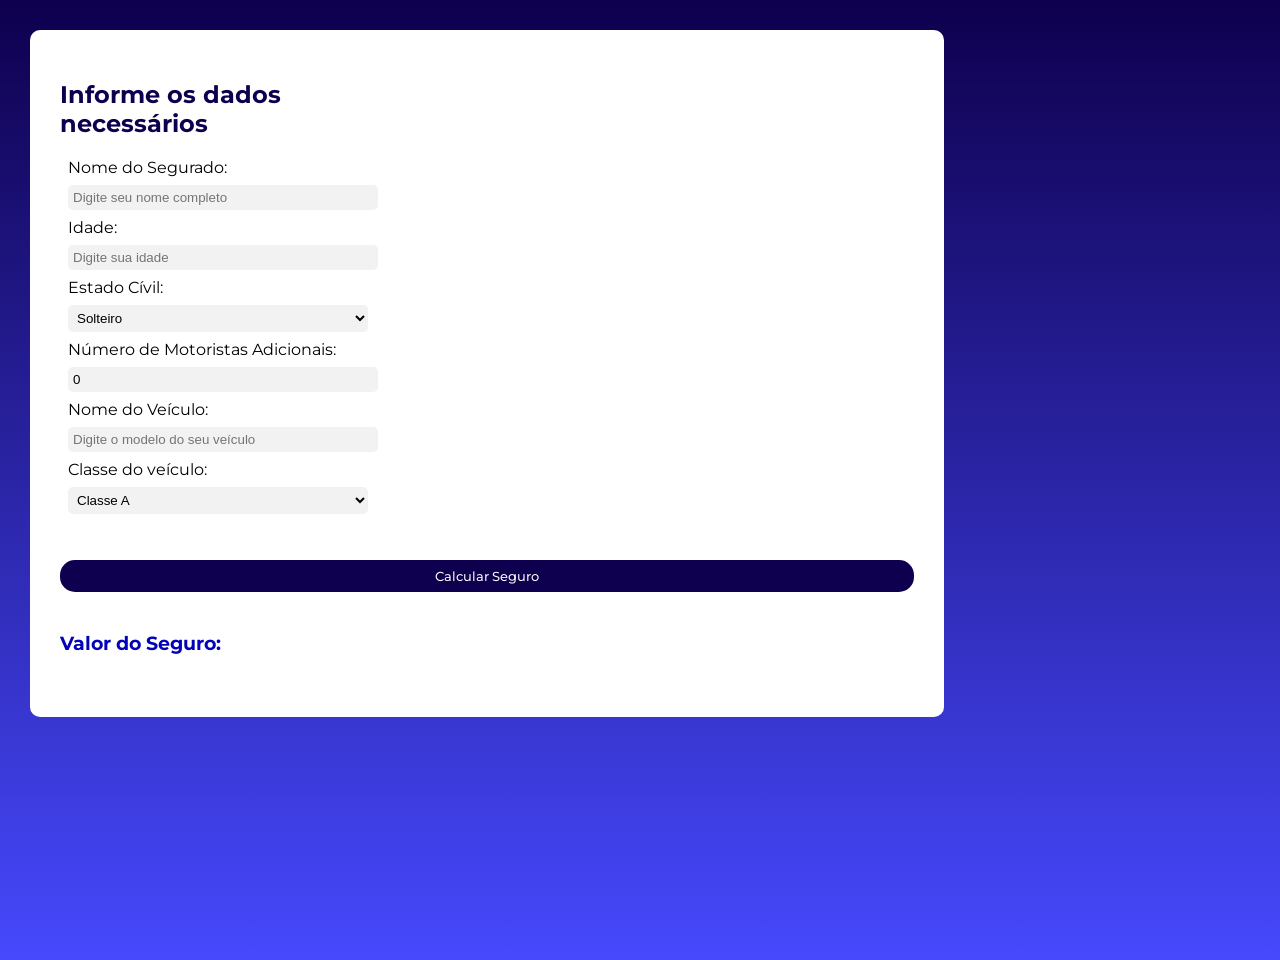
<file: index.html>
<!DOCTYPE html>
<html lang="pt-br">
<head>
    <meta charset="UTF-8">
    <meta name="viewport" content="width=device-width, initial-scale=1.0">
    <title>Calculadora de Seguro - Carro Forte</title>
    <link rel="stylesheet" href="style.css">
    <script src="app.js"></script>
    <link rel="preconnect" href="https://fonts.googleapis.com">
<link rel="preconnect" href="https://fonts.gstatic.com" crossorigin>
<link href="https://fonts.googleapis.com/css2?family=Montserrat:ital,wght@0,100..900;1,100..900&display=swap" rel="stylesheet">
</head>
<body>
    
    <section>
        <form id="formSeguro">
            <h2 class="text">Informe os dados <br> necessários</h2>

            <label>&ensp;Nome do Segurado: <br>
                <input type="text" id="nome" placeholder="Digite seu nome completo" required>
            </label>
    
            <label>&ensp;Idade: <br>
                <input type="number" id="idade" placeholder="Digite sua idade" required>
            </label>
    
            <label>&ensp;Estado Cívil: <br>
                <select id="estadoCivil"> <!--Menu suspenso-->
                    <option value="solteiro">Solteiro</option>
                    <option value="casado">Casado</option>
                </select>    
            </label>
    
            <label>&ensp;Número de Motoristas Adicionais: <br>
                <input type="number" id="motoristasAdicionais" value="0" min="0" required>
            </label>
    
            <label>&ensp;Nome do Veículo: <br>
                <input type="text" id="veiculo" placeholder="Digite o modelo do seu veículo" required>
            </label>
    
            <label>&ensp;Classe do veículo: <br>
                <select id="classeVeiculo">
                    <option value="A">Classe A</option>
                    <option value="B">Classe B</option>
                    <option value="C">Classe C</option>
                </select>
            </label>
    
            <br><br>
    
            <button type="button" onclick="calcularSeguro()">Calcular Seguro</button>

            <h3>Valor do Seguro:</h3>

            <p id="resultado"></p>
    
        </form>    
    </section>
    

</body>
</html>
</file>
<file: style.css>
body{
    font-family: Montserrat;
    background: linear-gradient(rgb(14, 0, 78),rgb(70, 73, 253));
    margin: 30px;
    height: 100vh;
}
#nome, #idade, #estadoCivil, #motoristasAdicionais, #veiculo, #classeVeiculo{
    border: none;
    outline: none;
    margin: 8px;
    border-radius: 5px;
    padding: 5px;
    width: 300px;
    background-color: #F2F2F2;
}
#formSeguro{
    display: flex;
    flex-direction: column;
    flex-wrap: wrap;
    background-color: rgb(255, 255, 255);
    max-width: 70%;
    border-radius: 10px;
    padding: 30px;
}
section{
    justify-items: center;
}
button{
    color: rgb(255, 255, 255);
    background-color: rgb(14, 0, 78);
    border: none;
    border-radius: 15px;
    padding: 8px;
    font-family: Montserrat;
    font-weight: 470;
}
h2{
    color: rgb(14, 0, 78);
}
h3{
    margin: 40px 0px 0px 0px;
    color: rgb(2, 2, 184);
}
button:hover{
    background-color: rgb(2, 4, 155);
}
</file>
